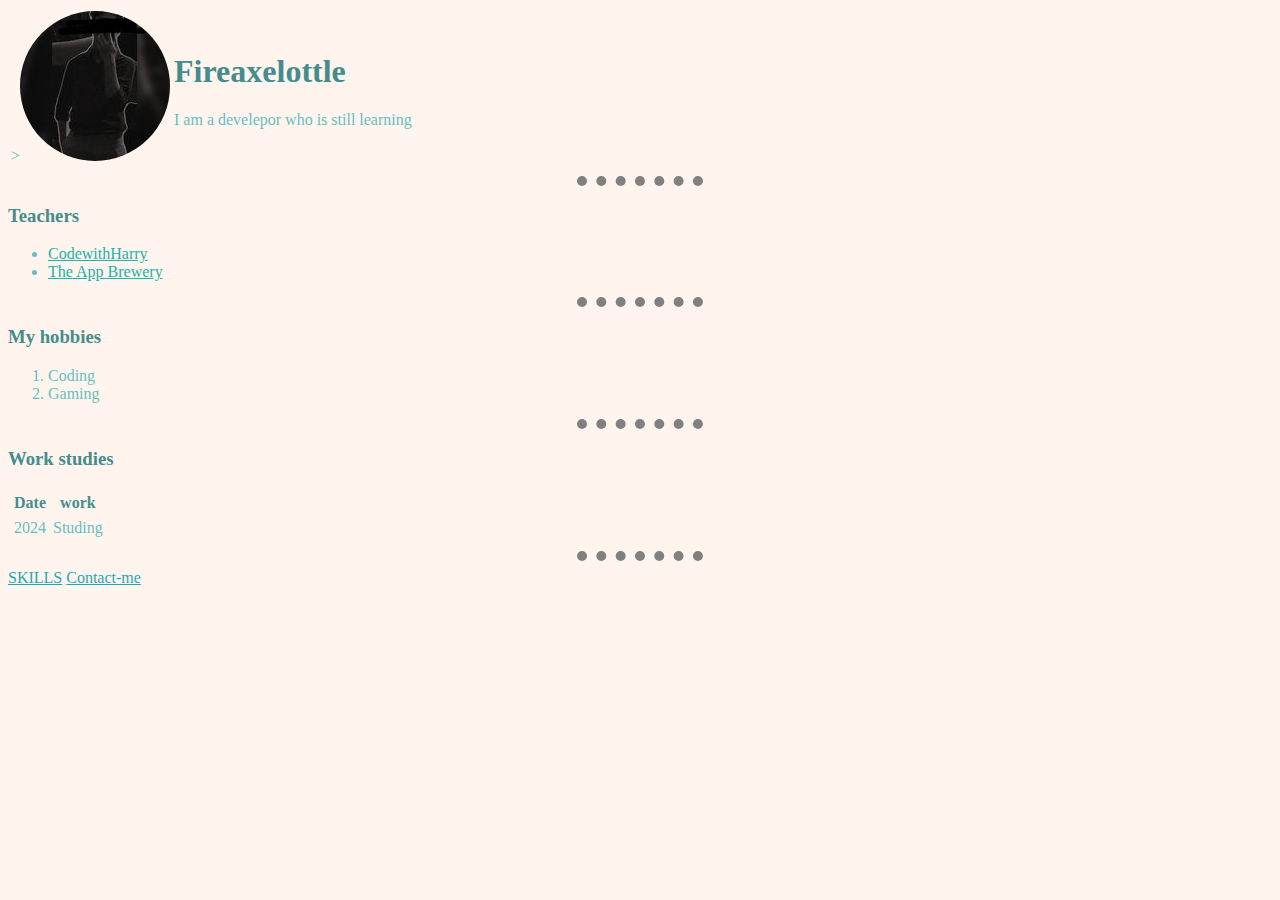
<file: index.html>
<!DOCTYPE html>
<html lang="en">
<head>
    <meta charset="UTF-8">
    <meta http-equiv="X-UA-Compatible" content="IE=edge">
    <meta name="viewport" content="width=device-width, initial-scale=1.0">
    <link rel="stylesheet" href="css/style.css">
    <title>profile</title>
</head>
<body>
    <table>
        <tr>
            <td>><img src="images/NEMO.jpg" alt=""></td>
            <td>
    <h1 >Fireaxelottle</h1>
    <p>I am a develepor who is still learning</p></td>
        </tr>
    </table>
    <hr>
    <h3 >Teachers</h3>
    <ul>
        <li ><a class="unpaid" href="https://www.codewithharry.com">CodewithHarry</a> </li>
        <li ><a class="paid" href="https://appbrewery.com/">          The App Brewery</a></li>
    </ul>
    <hr>
    <h3 >My hobbies</h3>
    <ol>
        <li>Coding</li>
        <li>Gaming</li>
    </ol>
    <hr>
    <h3 >Work studies</h3>
   <table cellspacing="5"> <thead>
<tr><th>Date</th>
<th>work</th> 
</tr>
</thead>
<tbody>
    <tr>
    <td>2024</td>
    <td>Studing</td>
</tr>
</tbody>
</table> 
<hr>
<a class="contact" href="skills.html">SKILLS</a>
<a class="contact" href="contact-me.html">Contact-me</a>
</body>
</html>
</file>
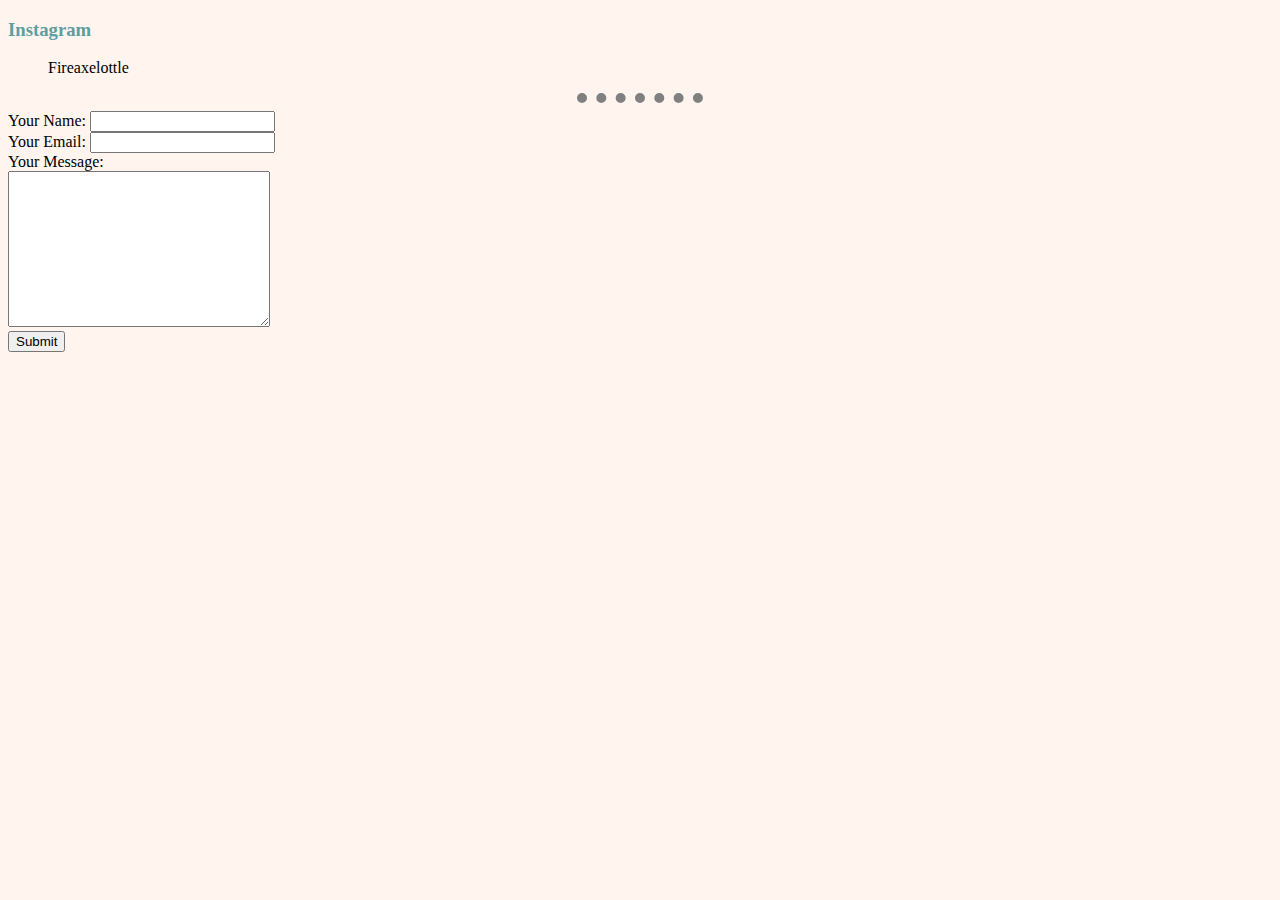
<file: contact-me.html>
<!DOCTYPE html>
<html lang="en">
<head>
    <meta charset="UTF-8">
    <meta http-equiv="X-UA-Compatible" content="IE=edge">
    <meta name="viewport" content="width=device-width, initial-scale=1.0">
    <title>Contact</title>
    <link rel="stylesheet" href="css/style.css">
</head>
<body><h3 id="formheading">Instagram</h3>
    <ul>Fireaxelottle</ul>
<hr>
<form action="mailto:asgharanaseeem1975@gmail.com" method="post" enctype="text/plain">
    <label for="">Your Name:</label>
    <input type="text" name="Your name"><br>
    <label for="">Your Email:</label>
    <input type="email" name="Your email">
    <br>
    <label for="">Your Message:</label><br>
   <textarea name="Your Message" id="" cols="30" rows="10"></textarea><br>
    <input type="submit" name="">
</form>

</body>
</html>
</file>
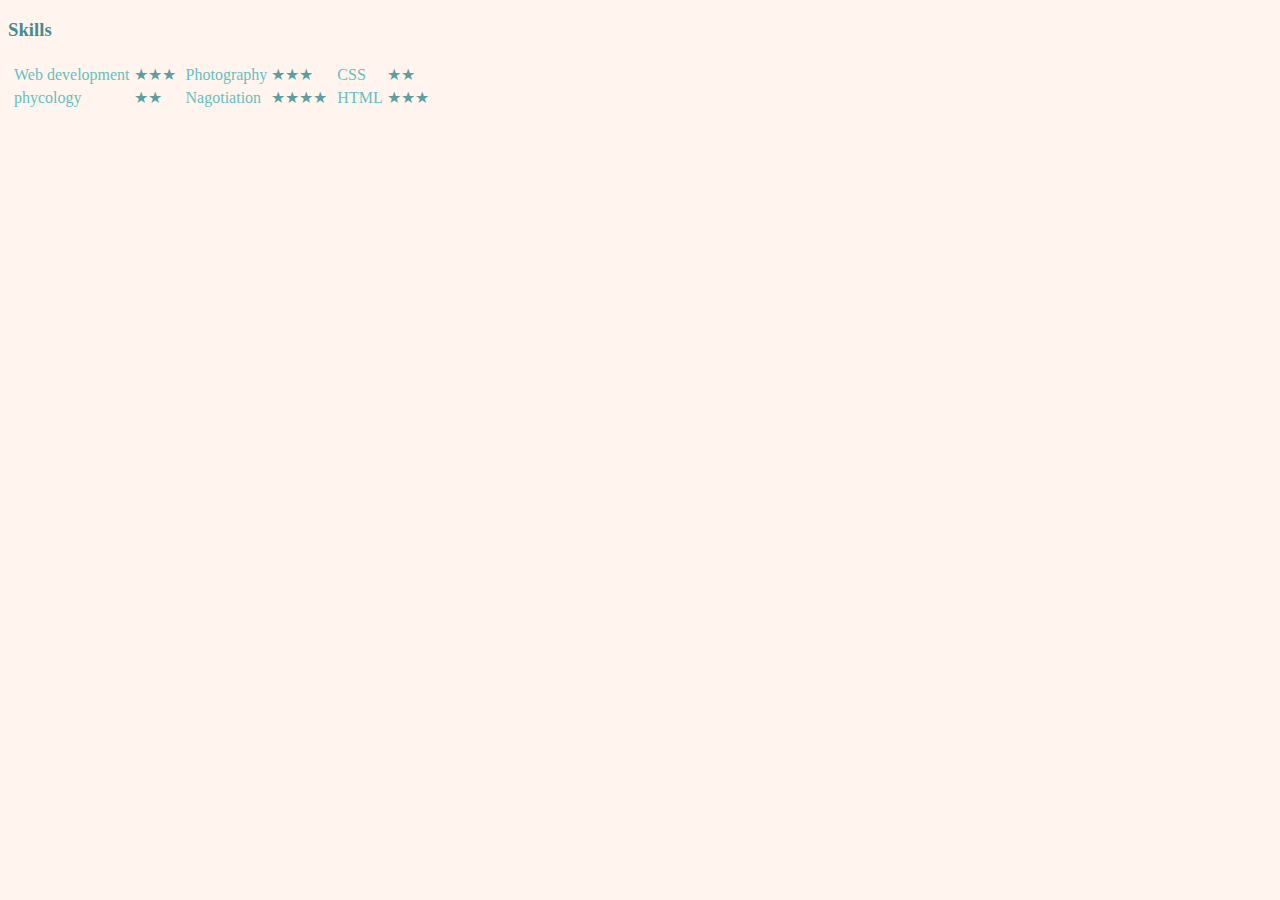
<file: skills.html>
<!DOCTYPE html>
<html lang="en">
<head>
    <meta charset="UTF-8">
    <meta http-equiv="X-UA-Compatible" content="IE=edge">
    <meta name="viewport" content="width=device-width, initial-scale=1.0">
    <title>Document</title>
    <link rel="stylesheet" href="css/style.css">
</head>
<body>
    <h3>Skills</h3>
<table>
    <tr>
        <td>
            <table>
                <tr>
                    <td>Web development</td>
                   <td style="color: cadetblue;">★★★ </td>
               </tr>
               <tr>
                <td>phycology</td>
                <td style="color: cadetblue;">★★</td>
               </tr>
         </table>
        </td>
        <td>  
        <table>
            <tr>
                <td>Photography</td>
                <td style="color: cadetblue;">★★★</td>
            </tr>
            <tr>
                <td>Nagotiation</td>
                <td style="color: cadetblue;">★★★★</td>
            </tr>
        </table>
    </td>
    <td>
<table>
<tr>
    <td>CSS</td>
    <td style="color: cadetblue;">★★</td>
</tr>
<tr>
    <td>HTML</td>
    <td style="color: cadetblue;">★★★</td>
</tr>

</table>


    </td>
</table>
</body>
</html>
</file>
<file: css/style.css>
/************tag selector ************/
a:hover {color: #43ac06;} 
p:hover {background-color: #d7f4f7;}

 body {background-color: seashell;}

h1 {color: #458d8d; }
h1:hover {background-color: #d7f4f7; width: 80%;}
h3:hover{background-color: #d7f4f7; width: 15%;}

h3 {color:#458d8d;} 

hr { border-color: gray;border-style: none; height:0px; width: 10%; border-top-style:dotted; border-width: 10px;}

 img {height: 150px; background-color: aquamarine; border-radius: 100%;}

 li {color: #66BFBF;}

   p {} 

   td {color: #66BFBF;}
   th {color: #458d8d;}

   /************class selector ************/
   .paid {color:lightseagreen ;}
   .unpaid {color: lightseagreen;}
   .contact {color: rgb(30, 170, 180);}
   
   /************id selector ************/
   #formheading {color: cadetblue;}
</file>
